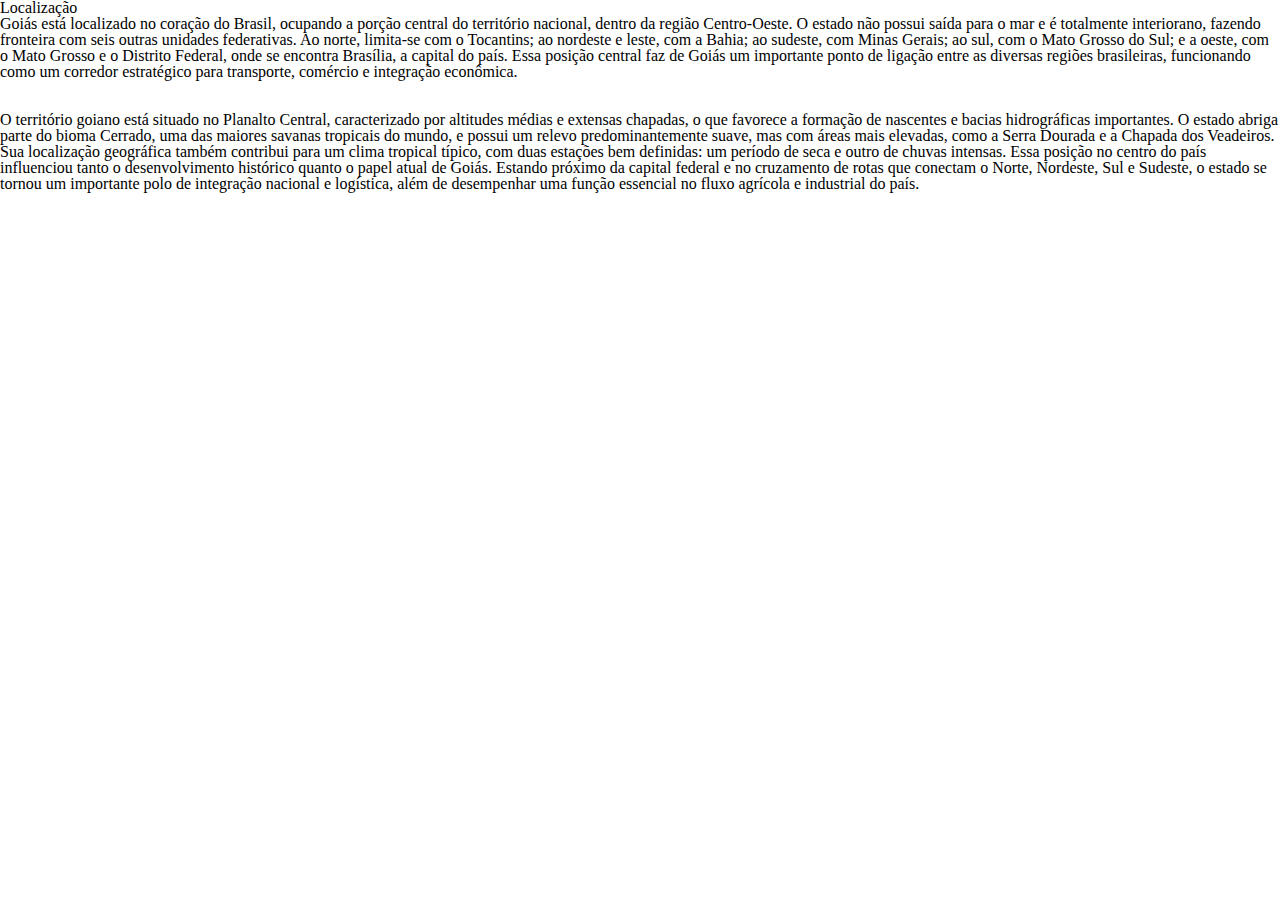
<file: locais.html>
<!DOCTYPE html>
<html lang="en">

<head>
    <meta charset="UTF-8">
    <meta http-equiv="X-UA-Compatible" content="IE=edge">
    <meta name="viewport" content="width=device-width, initial-scale=1.0">
    <link rel="stylesheet" href="main.css">
    <title>Localização</title>
</head>

<body>
    <main>
        <h2>Localização</h2>
        <div class="A">
            <div>
                <p>Goiás está localizado no coração do Brasil, ocupando a porção central do território nacional, dentro da região Centro-Oeste. O estado não possui saída para o mar e é totalmente interiorano, fazendo fronteira com seis outras unidades federativas. Ao norte, limita-se com o Tocantins; ao nordeste e leste, com a Bahia; ao sudeste, com Minas Gerais; ao sul, com o Mato Grosso do Sul; e a oeste, com o Mato Grosso e o Distrito Federal, onde se encontra Brasília, a capital do país. Essa posição central faz de Goiás um importante ponto de ligação entre as diversas regiões brasileiras, funcionando como um corredor estratégico para transporte, comércio e integração econômica.</p>
            </div>
            <img>
        </div>
        <div class="B">
            <img>
            <div>
                <p>O território goiano está situado no Planalto Central, caracterizado por altitudes médias e extensas chapadas, o que favorece a formação de nascentes e bacias hidrográficas importantes. O estado abriga parte do bioma Cerrado, uma das maiores savanas tropicais do mundo, e possui um relevo predominantemente suave, mas com áreas mais elevadas, como a Serra Dourada e a Chapada dos Veadeiros. Sua localização geográfica também contribui para um clima tropical típico, com duas estações bem definidas: um período de seca e outro de chuvas intensas.

Essa posição no centro do país influenciou tanto o desenvolvimento histórico quanto o papel atual de Goiás. Estando próximo da capital federal e no cruzamento de rotas que conectam o Norte, Nordeste, Sul e Sudeste, o estado se tornou um importante polo de integração nacional e logística, além de desempenhar uma função essencial no fluxo agrícola e industrial do país.</p>
            </div>
        </div>
    </main>
</body>

</html>
</file>
<file: main.css>
@import './reset.css';
</file>
